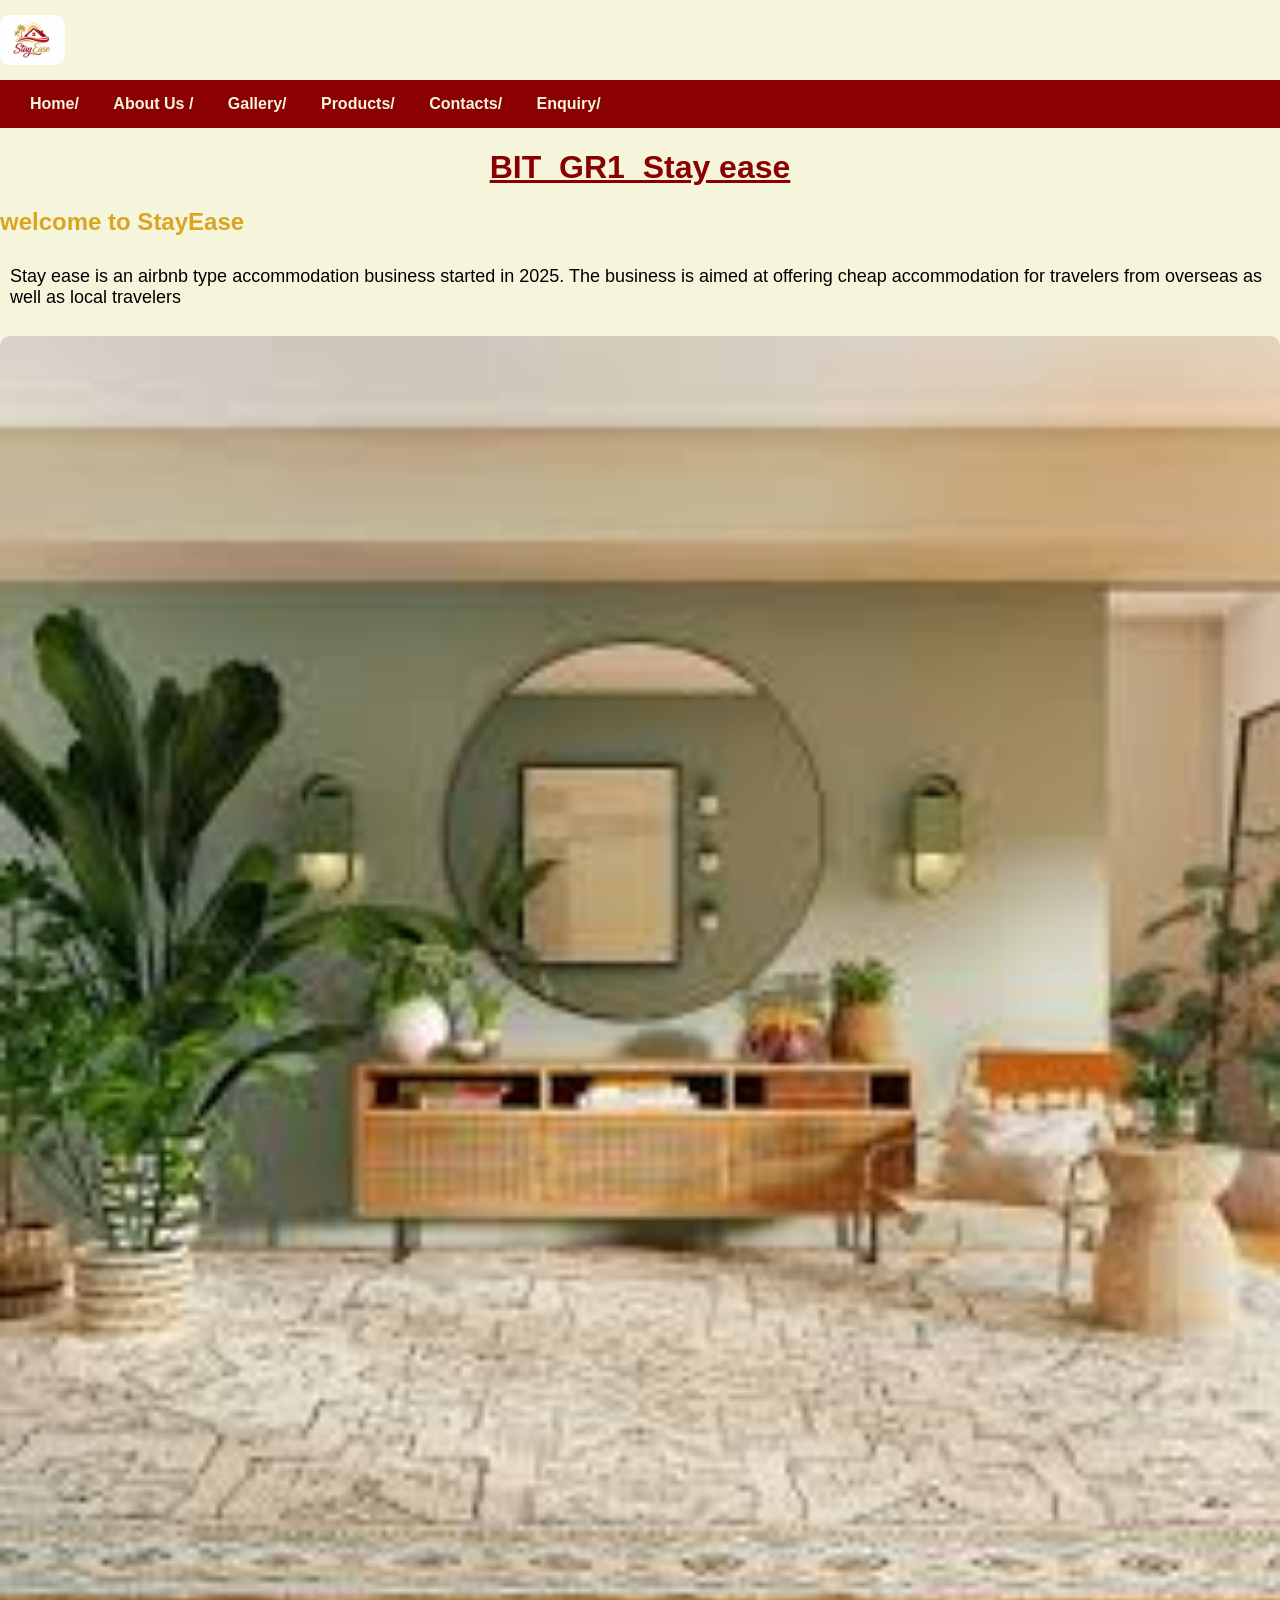
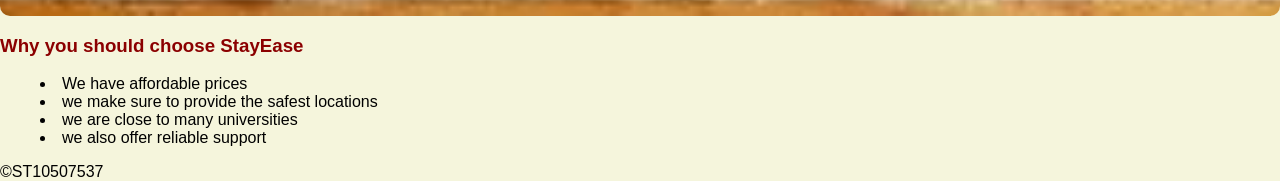
<file: stay ease business _ST10507537/index.html>
<!DOCTYPE html>
<html lang="en">
<head>
    <link rel="stylesheet" href="Style.css">
<title>home</title>

</head>
<body>
<header><img src="images/logo.jpeg" style="width: 65px; height: 50px;">

<nav>
    <a href="index.html">Home/</a>
    <a href="about us.html">About Us /</a>
    <a href="Gallery.html">Gallery/</a>
    <a href="Products.html">Products/</a>
    <a href="Contacts.html">Contacts/</a>
    <a href="enquiry.html">Enquiry/</a>
</nav>


</header>
<main>

<h1 align="center"><u>BIT_GR1_Stay ease</u></h1>
<h2> welcome to StayEase</h2>

<P>Stay ease is an airbnb type accommodation business started in 2025. The business is 
aimed at offering cheap accommodation for travelers from overseas as well as local 
travelers </P>

 <!--main advertising picture-->

 <img src="images/home.jpg" class="homeimage" alt="home image">


<h3>Why you should choose StayEase </h3>
<ul>
<li>We have affordable prices </li>
<li> we make sure to provide the safest locations  </li>
<li> we are close to many universities </li>
<li> we also offer reliable support </li>
</ul>

</main>
<!-- this is my footer it should be on every page -->
<footer>
&copy;ST10507537
</footer>
</body>
</html>
</file>
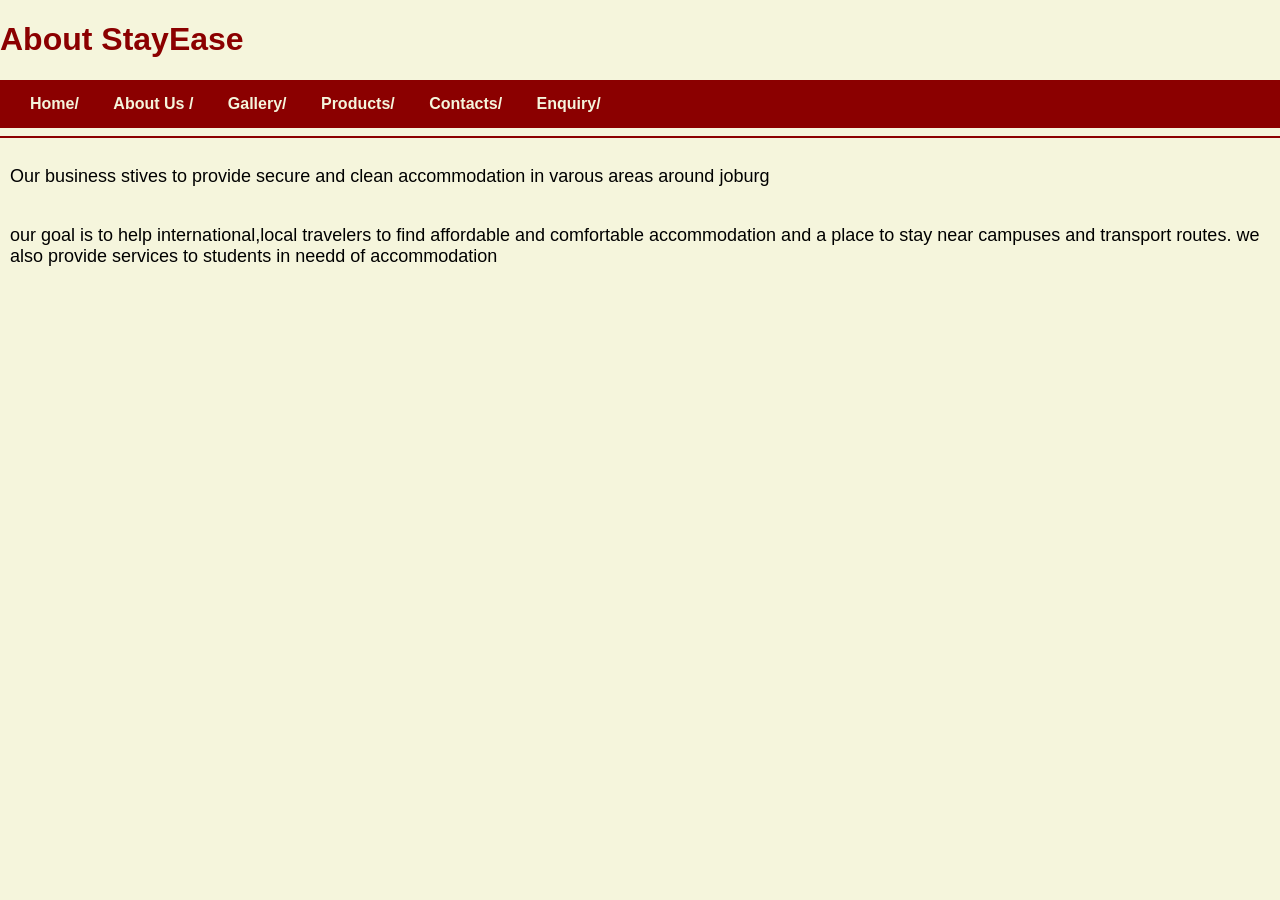
<file: stay ease business _ST10507537/About Us.html>
<!DOCTYPE html>
<html>
<head>
    <link rel="stylesheet" href="Style.css"> 
<title> About Us </title>

</head>

<body>
    
<h1> About StayEase </h1>

<nav>
    <a href="index.html">Home/</a>
    <a href="about us.html">About Us /</a>
    <a href="Gallery.html">Gallery/</a>
    <a href="Products.html">Products/</a>
    <a href="Contacts.html">Contacts/</a>
    <a href="enquiry.html">Enquiry/</a>
</nav>

<hr>

<p>
Our business stives to provide secure and clean accommodation in varous areas around joburg
</p>
 <p>
    our goal is to help international,local travelers to find affordable and comfortable accommodation and a place to stay near campuses and transport routes. we also provide services to students in needd of accommodation
 </p>

</body>







</html>
</file>
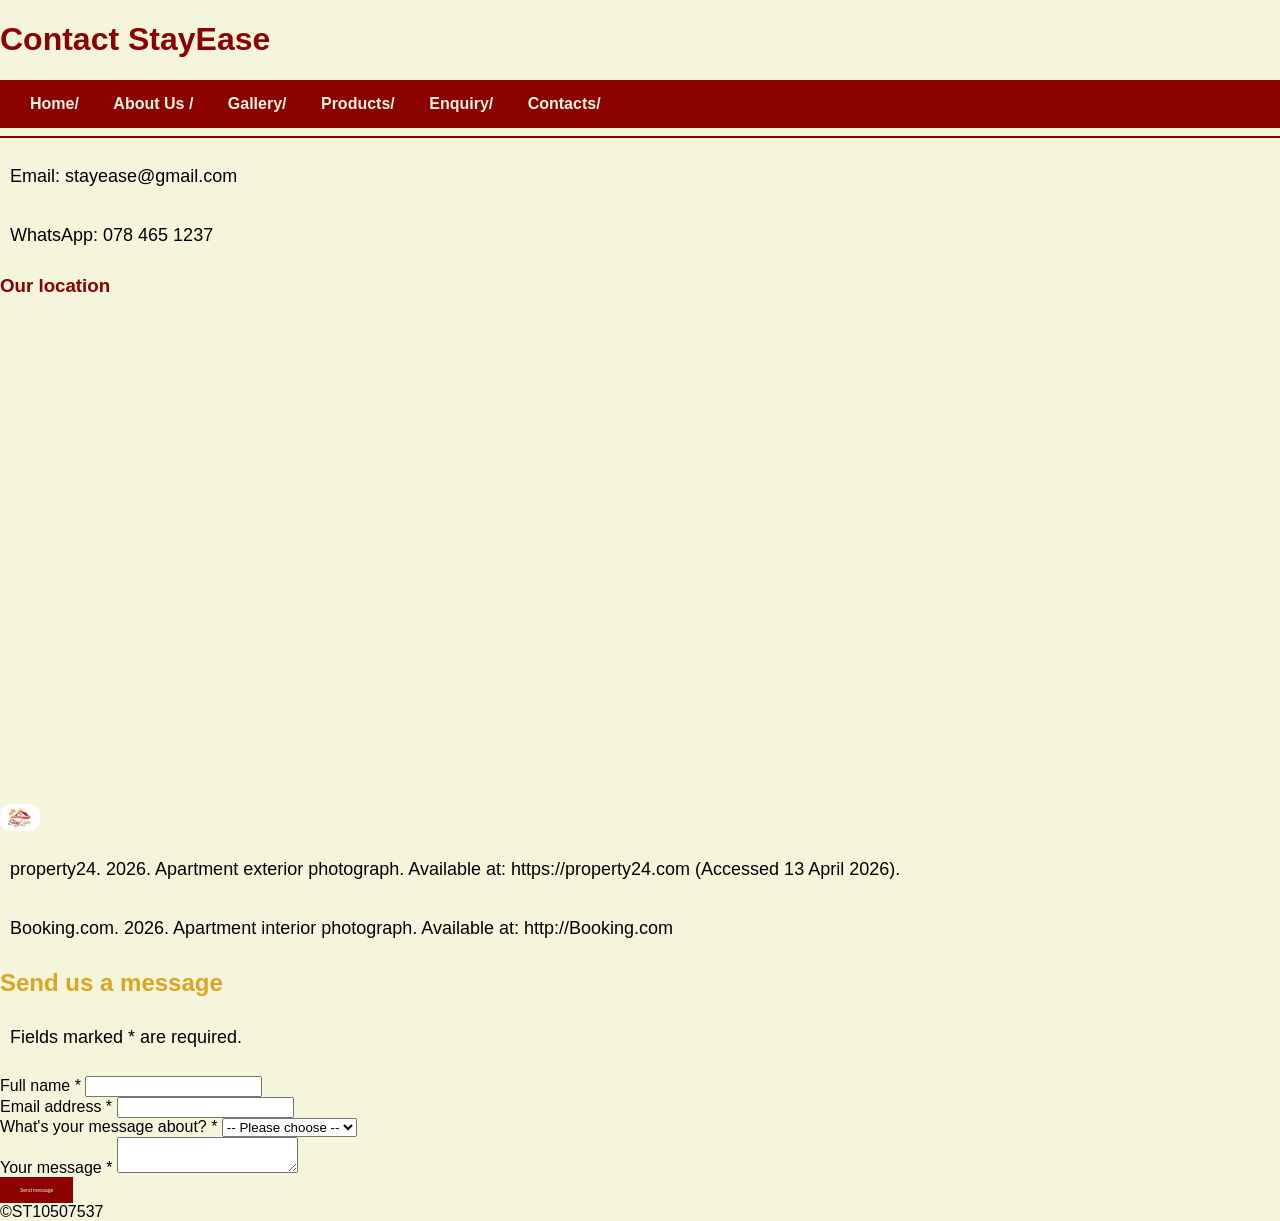
<file: stay ease business _ST10507537/Contacts.html>
<!DOCTYPE html>
<!-- Contacts page: contact details, location map, and a contact form. -->
<html lang="en">
<head>
  <meta charset="UTF-8">
  <meta name="viewport" content="width=device-width, initial-scale=1.0">
  <meta name="description" content="Contact Stay Ease about a booking, hosting your place, or any question. We reply within one working day.">
  <meta name="keywords" content="contact, accommodation, short stay, booking, support, Stay Ease">
  <meta name="author" content="ST10507537">
  <title>Contacts | Stay Ease</title>
  <link rel="stylesheet" href="Style.css">
</head>
<body>
<header>
  <h1>Contact StayEase</h1>
  <nav>
    <a href="index.html">Home/</a>
    <a href="about us.html">About Us /</a>
    <a href="Gallery.html">Gallery/</a>
    <a href="Products.html">Products/</a>
    <a href="enquiry.html">Enquiry/</a>
    <a href="Contacts.html">Contacts/</a>
  </nav>
  <hr>
</header>

<main>
  <p>Email: stayease@gmail.com</p>
  <p>WhatsApp: 078 465 1237</p>

  <h3>Our location</h3>
  <iframe src="https://www.google.com/maps/embed?pb=!1m18!1m12!1m3!1d3580.1262403619326!2d28.031313574026683!3d-26.192571377083713!2m3!1f0!2f0!3f0!3m2!1i1024!2i768!4f13.1!3m3!1m2!1s0x1e950b9300000001%3A0x335d35f228da3ccd!2sRosebank%20College%20%7C%20Braamfontein%20Campus!5e0!3m2!1sen!2sza!4v1776279025123!5m2!1sen!2sza" width="600" height="450" style="border:0;" allowfullscreen="" loading="lazy" referrerpolicy="no-referrer-when-downgrade" title="Stay Ease location map"></iframe>

  <img src="images/logo.jpeg" width="40" alt="Stay Ease logo">

  <p>property24. 2026. Apartment exterior photograph. Available at: https://property24.com (Accessed 13 April 2026).</p>
  <p>Booking.com. 2026. Apartment interior photograph. Available at: http://Booking.com</p>

  <!-- Contact form -->
  <section class="form-wrap">
    <h2>Send us a message</h2>
    <p>Fields marked <span class="required">*</span> are required.</p>

    <form id="contactForm" novalidate>
      <div class="field">
        <label for="name">Full name <span class="required">*</span></label>
        <input type="text" id="name">
        <span class="error-msg" id="nameError"></span>
      </div>

      <div class="field">
        <label for="email">Email address <span class="required">*</span></label>
        <input type="email" id="email">
        <span class="error-msg" id="emailError"></span>
      </div>

      <div class="field">
        <label for="subject">What's your message about? <span class="required">*</span></label>
        <select id="subject">
          <option value="">-- Please choose --</option>
          <option value="General enquiry">General enquiry</option>
          <option value="Booking support">Booking support</option>
          <option value="Host support">Host support</option>
          <option value="Feedback">Feedback</option>
        </select>
        <span class="error-msg" id="subjectError"></span>
      </div>

      <div class="field">
        <label for="message">Your message <span class="required">*</span></label>
        <textarea id="message"></textarea>
        <span class="error-msg" id="messageError"></span>
      </div>

      <button type="submit" class="btn">Send message</button>
    </form>

    <div class="success-banner" id="successBanner" role="status" aria-live="polite"></div>
  </section>
</main>

<footer>
  &copy;ST10507537
</footer>

<script src="JSS StayEase.js"></script>
</body>
</html>
</file>
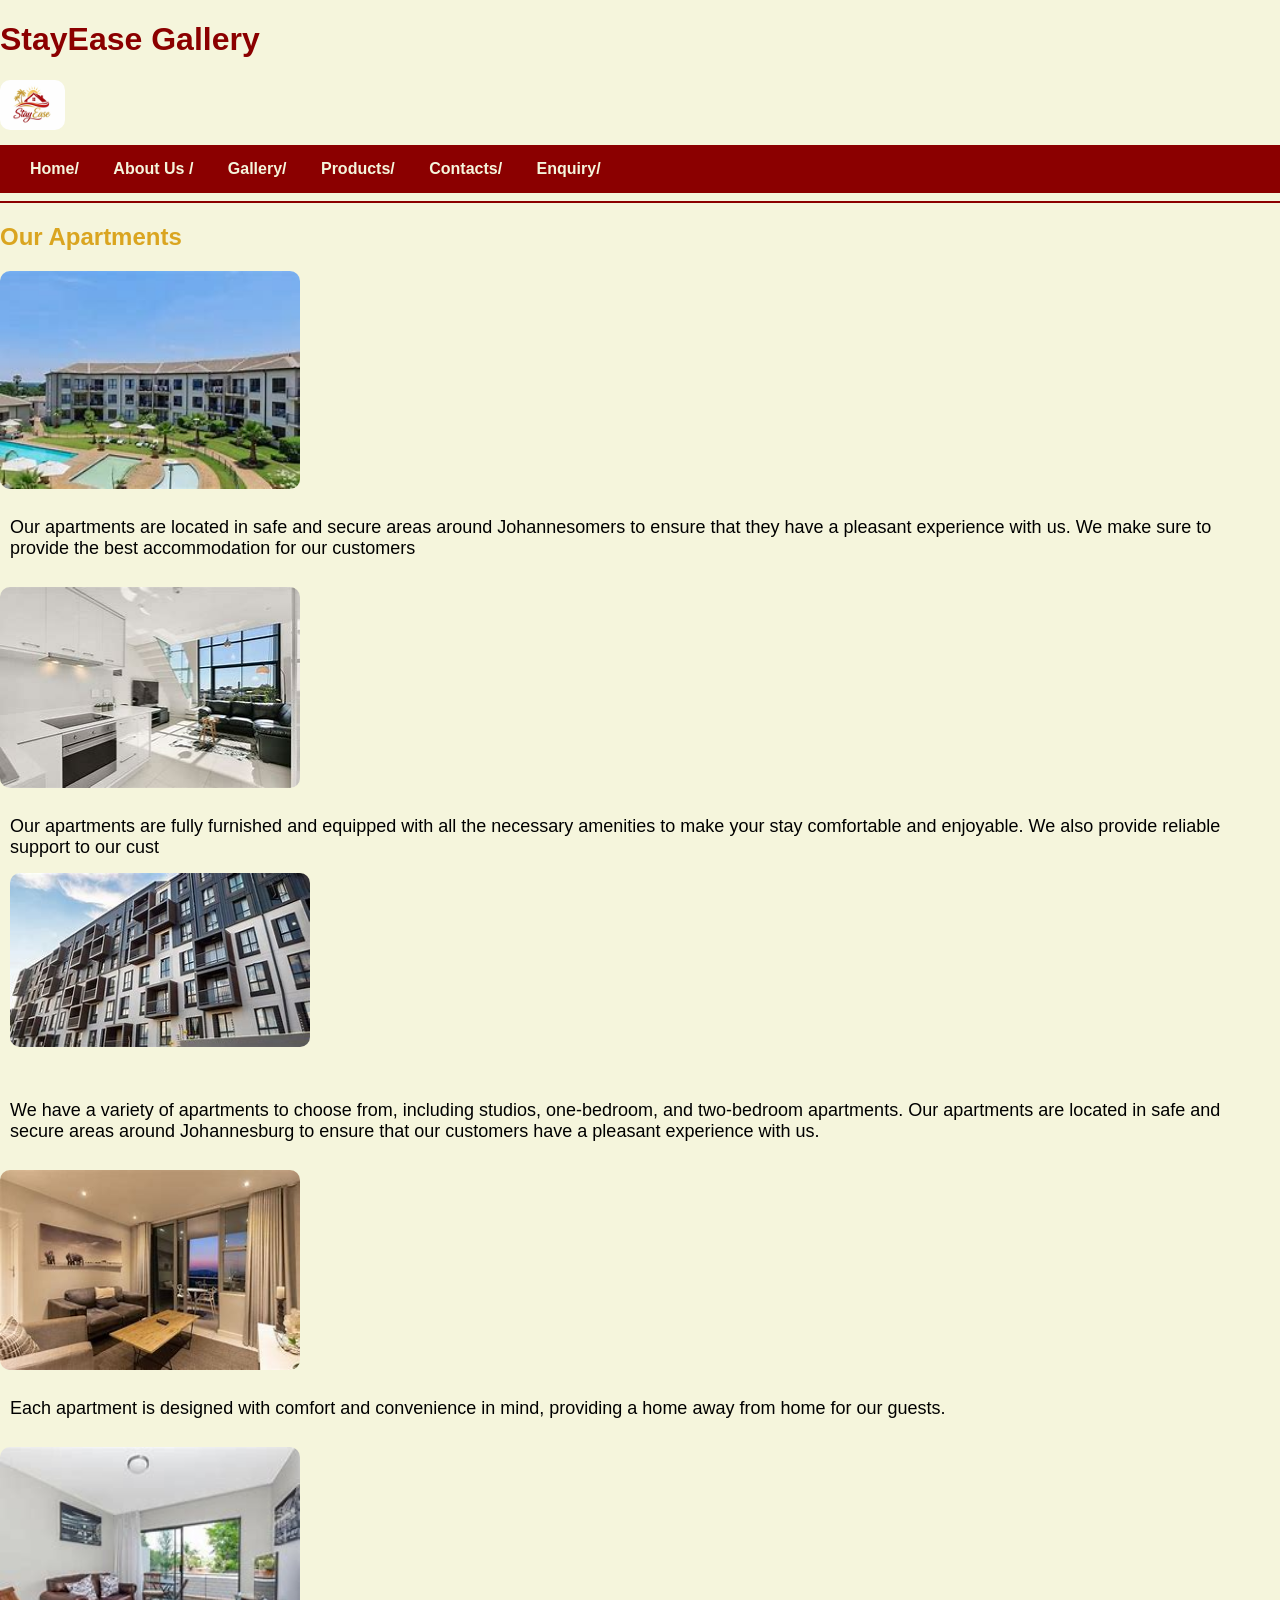
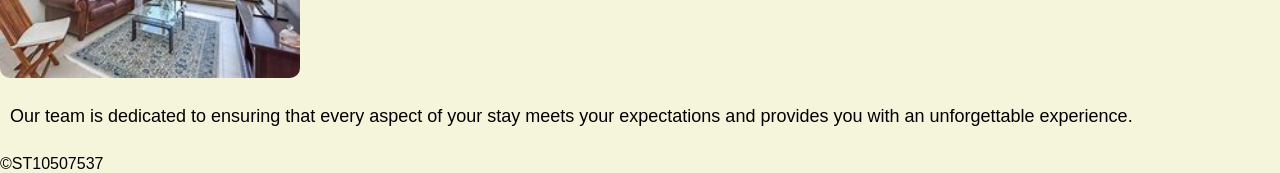
<file: stay ease business _ST10507537/Gallery.html>
<!DOCTYPE html>
<html lang="en">
<head>
    <link rel="stylesheet" href="Style.css">
<title>Gallery</title>

</head>
<h1>StayEase Gallery</h1>
<body>
<header><img src="images/logo.jpeg" style="width: 65px; height: 50px;">

<nav>
    <a href="index.html">Home/</a>
    <a href="about us.html">About Us /</a>
    <a href="Gallery.html">Gallery/</a>
    <a href="Products.html">Products/</a>
    <a href="Contacts.html">Contacts/</a>
    <a href="enquiry.html">Enquiry/</a>
</nav>
<hr>

<h2> Our Apartments </h2>

<img src="images/apartment exterior 1.jpg"  width="300">
<p>Our apartments are located in safe and secure areas around Johannesomers to ensure that they have a pleasant experience with us. We make sure to provide the best accommodation for our customers</p>
<img src="images/apartment interior 2.jpg"  width="300">
<p>Our apartments are fully furnished and equipped with all the necessary amenities to make your stay comfortable and enjoyable. We also provide reliable support to our cust
<img src="images/apartment exterior 2.jpg"  width="300">
<p>We have a variety of apartments to choose from, including studios, one-bedroom, and two-bedroom apartments. Our apartments are located in safe and secure areas around Johannesburg to ensure that our customers have a pleasant experience with us.</p>
<img src="images/apartment interior 4.jpg"  width="300">
<p>Each apartment is designed with comfort and convenience in mind, providing a home away from home for our guests.</p>
<img src="images/apartment interior 5.jpg"  width="300">
<p>Our team is dedicated to ensuring that every aspect of your stay meets your expectations and provides you with an unforgettable experience.</p>

</main>
<footer>
&copy;ST10507537
</footer>
</body>
</html>
</file>
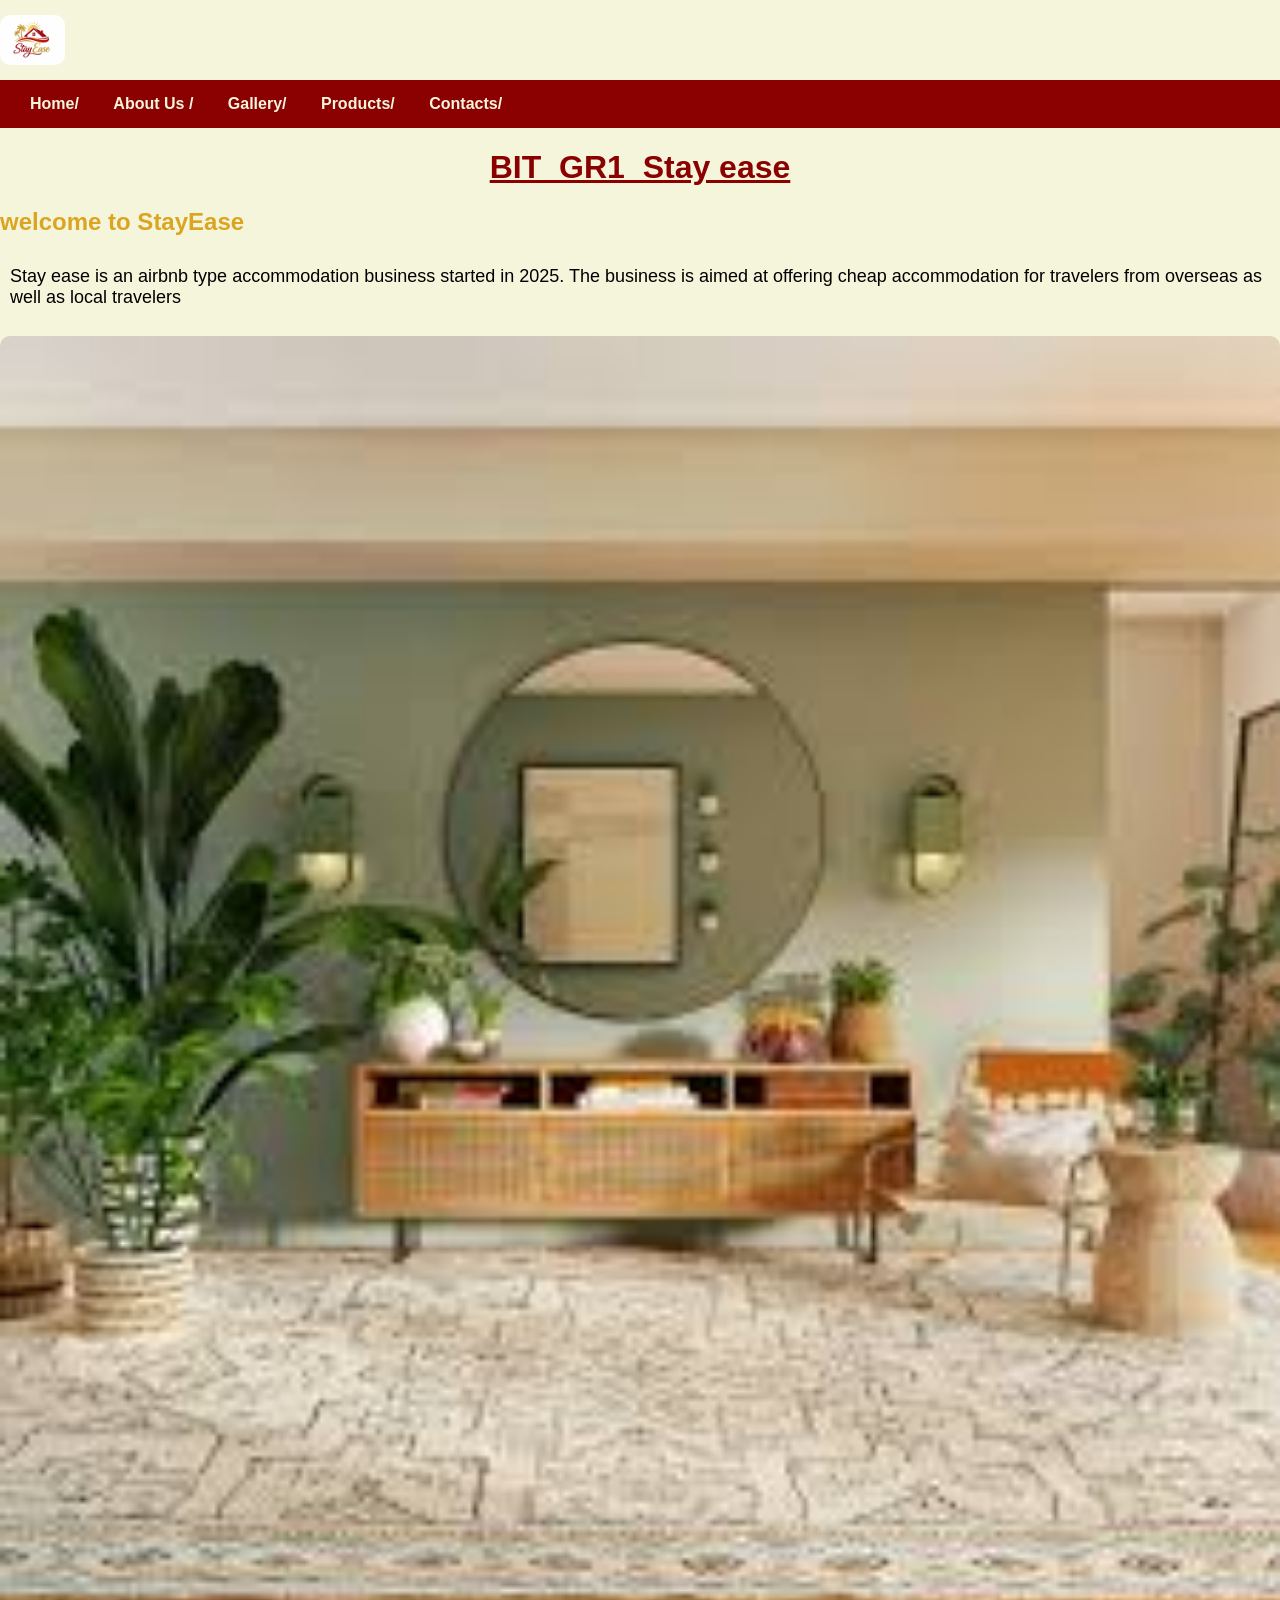
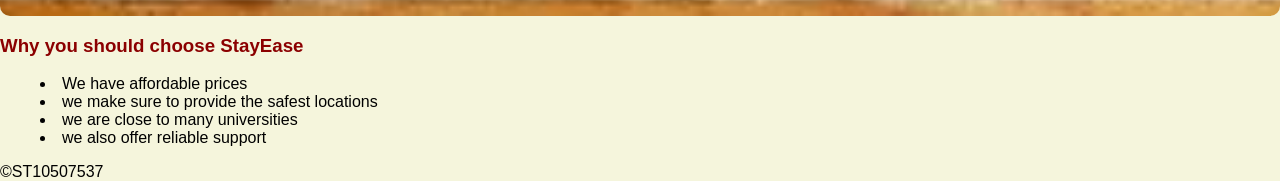
<file: stay ease business _ST10507537/home.html>
<!DOCTYPE html>
<html lang="en">
<head>
    <link rel="stylesheet" href="Style.css">
<title>home</title>

</head>
<body>
<header><img src="images/logo.jpeg" style="width: 65px; height: 50px;">

<nav>
    <a href="Home.html">Home/</a>
    <a href="about us.html">About Us /</a>
    <a href="Gallery.html">Gallery/</a>
    <a href="Products.html">Products/</a>
    <a href="Contacts.html">Contacts/</a>
</nav>


</header>
<main>

<h1 align="center"><u>BIT_GR1_Stay ease</u></h1>
<h2> welcome to StayEase</h2>

<P>Stay ease is an airbnb type accommodation business started in 2025. The business is 
aimed at offering cheap accommodation for travelers from overseas as well as local 
travelers </P>

 <!--main advertising picture-->

 <img src="images/home.jpg" class="homeimage" alt="home image">


<h3>Why you should choose StayEase </h3>
<ul>
<li>We have affordable prices </li>
<li> we make sure to provide the safest locations  </li>
<li> we are close to many universities </li>
<li> we also offer reliable support </li>
</ul>

</main>
<!-- this is my footer it should be on every page -->
<footer>
&copy;ST10507537
</footer>
</body>
</html>
</file>
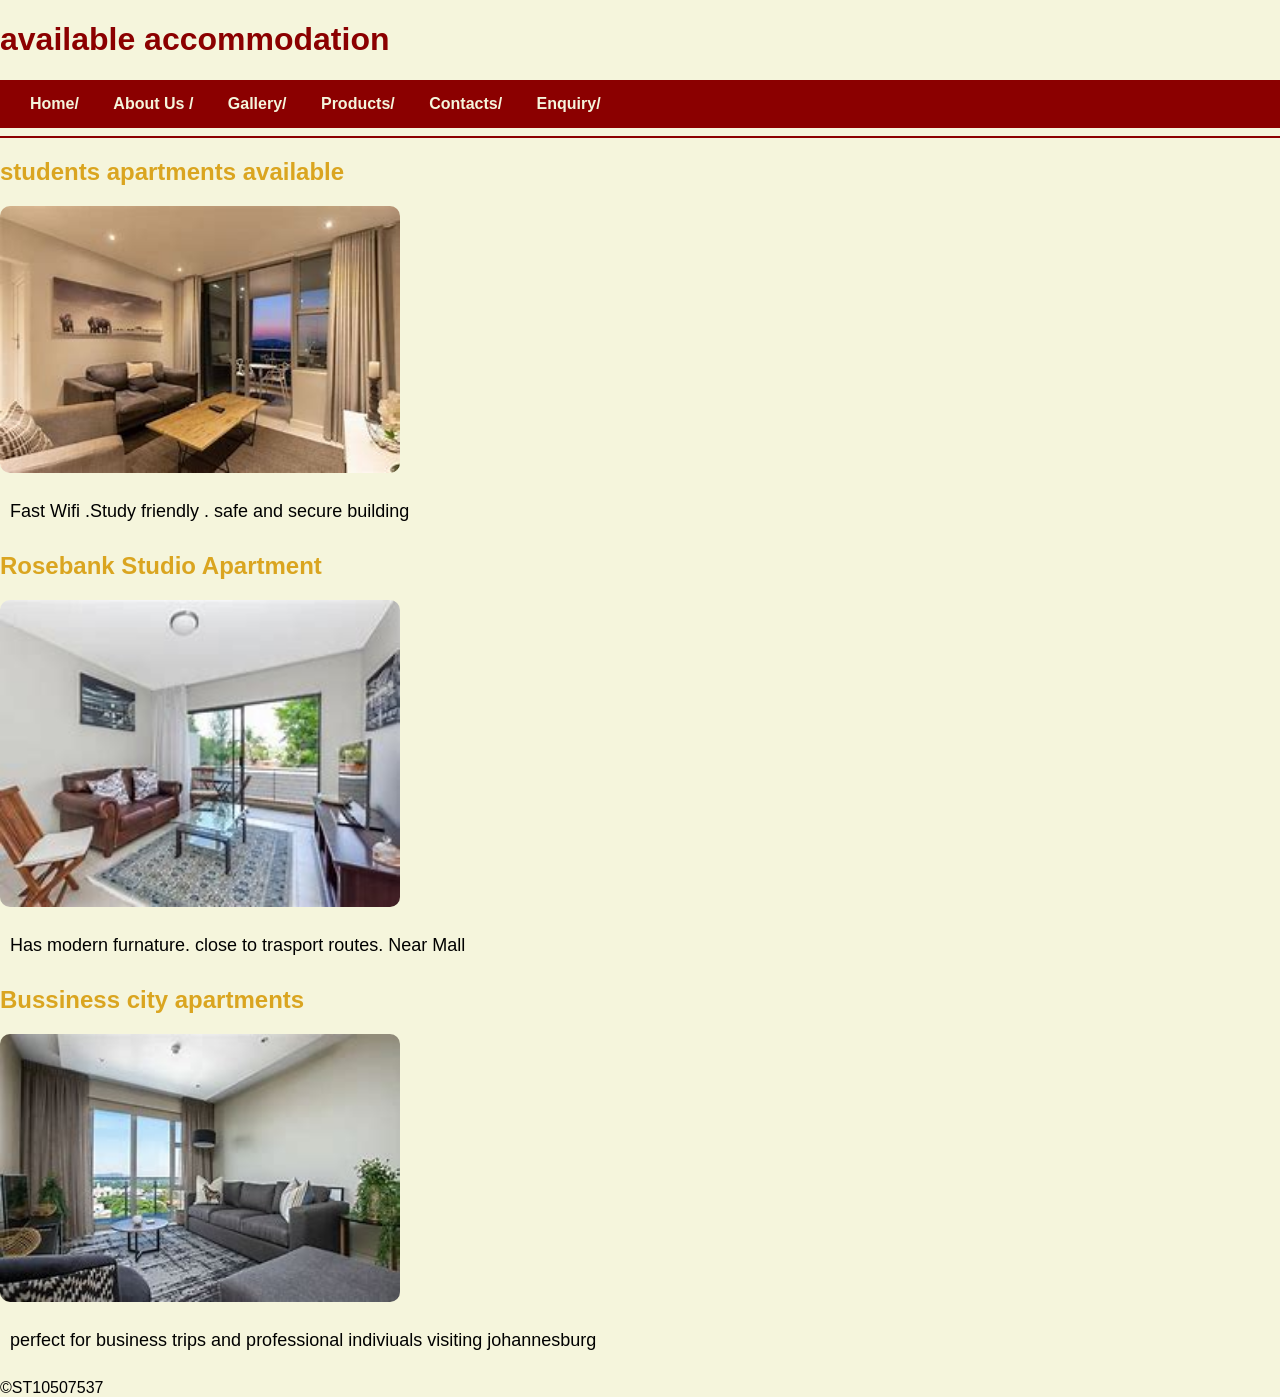
<file: stay ease business _ST10507537/Products.html>
<!DOCTYPE html>
<html lang="en">
<head>
    <link rel="stylesheet" href="Style.css">
<title>Products</title>

</head>
<body>

    <h1> available accommodation</h1>

<nav>
    <a href="index.html">Home/</a>
    <a href="about us.html">About Us /</a>
    <a href="Gallery.html">Gallery/</a>
    <a href="Products.html">Products/</a>
    <a href="Contacts.html">Contacts/</a>
    <a href="enquiry.html">Enquiry/</a>
</nav>

<hr>

<h2> students apartments available </h2>

<img src="images/apartment interior 4.jpg" width="400">

<p>Fast Wifi .Study friendly . safe and secure building </p>

<h2> Rosebank Studio Apartment</h2>

<img src="images/apartment interior 5.jpg" width="400">

<p> Has modern furnature. close to trasport routes. Near Mall</p>

<h2> Bussiness city apartments </h2>

<img src="images/apartment interior 3 jpg.jpg" width=" 400">

<p> perfect for business trips and professional indiviuals visiting johannesburg</p>

<footer>
&copy;ST10507537
</footer>
</body>
</html>
</file>
<file: stay ease business _ST10507537/Style.css>
body { font-family: Arial, sans-serif; background-color: beige; margin: 0; padding: 0px;  }

/* heading */
h1 { color: darkred; }
h2 { color: goldenrod; }
h3 { color: darkred; }

/* navigation Bar*/
nav { background-color: darkred;
    padding: 15px;
}
nav a {
    text-decoration: none;
    color: beige;
    padding: 15px;
    font-weight: bold;
}

nav a:hover {
    color: gold;
}
/* paragraphs */
p { color: black; font-size: 18px; padding: 10px; }

/* images */
img {
    border-radius: 10px;
    display: block;
    margin: 15px 0;}

/* home image */

.homeimage {
    width: 100%;
    height: 500;
    object-fit: cover;
}

 /*lists */
 ul { list-style-position: inside; }

/*button*/
button {
    background-color: darkred;
    color: beige;
    border: none;
    padding: 10px 20px;
    cursor: pointer;
    font-size: 5px;
}
button:hover {
    background-color:darkred;
    color: white;
}

/*map*/

iframe {
    border-radius: 10px;
    margin-top: 20px;
}

/*horizontal line*/
hr {
    border: 1px solid darkred;
}
</file>
